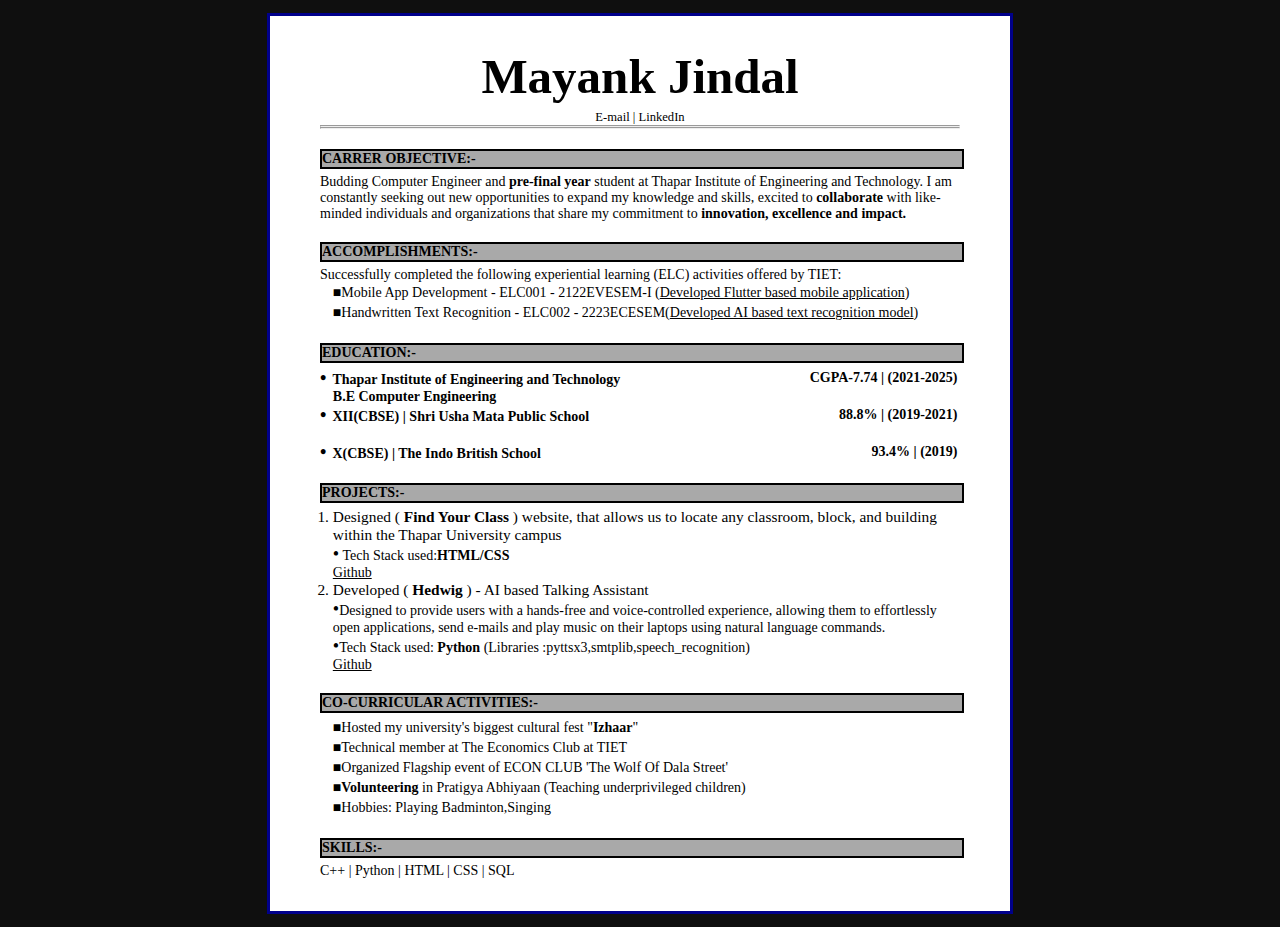
<file: Resume/index.html>
<!DOCTYPE html>
<html lang="en">
<head>
    <meta charset="UTF-8">
    <meta name="viewport" content="width=device-width, initial-scale=1.0">
    <title>Mayank Jindal</title>
    <link rel="stylesheet" href="styles.css">
</head>
<body>

    <div class="page">

        <div class="head">
            <h1>Mayank Jindal</h1>
            <p class="Contact"><a href="mailto:mkjindal113@gmail.com">E-mail </a>| <a href="https://www.linkedin.com/in/mkjindal113/">LinkedIn</a> </p>
            <hr><hr>
        </div>
       

        <!--        CARRER          -->
        <div class="border">
                Carrer Objective:-
        </div>

        <div class="content">
        Budding Computer Engineer and <b>pre-final year</b> student at Thapar Institute of Engineering
        and Technology. I am constantly seeking out new opportunities to expand my knowledge
        and skills, excited to <span class="highlight">collaborate</span> with like-minded individuals and organizations that share
        my commitment to <div class="bold">innovation, excellence and impact.</div> 
         </div>


        <!--     ACCOMPLISMENTS       -->
         <div class="border">
            Accomplishments:-
        </div>

        <div class="content">
            Successfully completed the following experiential learning (ELC) activities offered by
            TIET:

            <ul class="elc">
                <li>Mobile App Development - ELC001 - 2122EVESEM-I (<u>Developed Flutter based
                    mobile application</u>) </li>
                <li>Handwritten Text Recognition - ELC002 - 2223ECESEM(<u>Developed AI based text
                    recognition model</u>)</li>
            </ul>
        </div>


        <!--     EDUCATION    -->
        <div class="border">
            EDUCATION:-
        </div>
        <b>
        <ul class="inst">
            <li>Thapar Institute of Engineering and Technology</li>
            <li class="cred">CGPA-7.74 | (2021-2025)</li>
        </ul>   
        <div id="h">
            B.E Computer Engineering <br>
        </div>
            
        <ul class="inst">
            <li>XII(CBSE) | Shri Usha Mata Public School</li>
            <li class="cred">88.8% | (2019-2021)</li>
        </ul>    <br>

        <ul class="inst">
            <li>X(CBSE) | The Indo British School</li>
            <li class="cred">93.4% | (2019)</li>
        </ul>    
        </b>    

        <!--       PROJECTS           -->
        <div class="border">
            Projects:-
        </div>
        <ol type="1" class="oll">
            <li class="desc">Designed (<b> Find Your Class </b>) website, that allows us to locate any
                classroom, block, and building within the Thapar University campus</li>
                <ul class="bullets">
                    <li> Tech Stack used:<span class="highlight">HTML/CSS</span>  <br>
                    <u><a href="https://mayankjindal113.github.io/Find_Your_Class/">Github</a></u></li>
                </ul>
            <li class="desc">Developed ( <b> Hedwig </b>) - AI based Talking Assistant</li>
            <ul class="bullets">
               <li>Designed to provide users with a hands-free and voice-controlled
                experience, allowing them to effortlessly open applications, send e-mails
                and play music on their laptops using natural language commands.</li> 
                <li>Tech Stack used: <span class="highlight">Python</span> (Libraries :pyttsx3,smtplib,speech_recognition) <br><u><a href="https://github.com/MayankJindal113/Hedwig">Github</a> </u></li>
            </ul>
        </ol>

        <!-- CO-CURRICULAR ACTIVITIES -->
        <div class="border">
            CO-CURRICULAR ACTIVITIES:-
        </div>
        <ul class="elc">
            <li>Hosted my university's biggest cultural fest "<span class="highlight">Izhaar</span>"</li>
            <li>Technical member at The Economics Club at TIET</li>
            <li>Organized Flagship event of ECON CLUB 'The Wolf Of Dala Street'</li>
            <li><span class="highlight">Volunteering </span> in Pratigya Abhiyaan (Teaching underprivileged children)</li>
            <li>Hobbies: Playing Badminton,Singing</li>
        </ul>
        

        <div class="border">
            skills:-
        </div>
        C++ | Python | HTML | CSS | SQL
        <br><br><br>
    </div>    

</body>
</html>
</file>
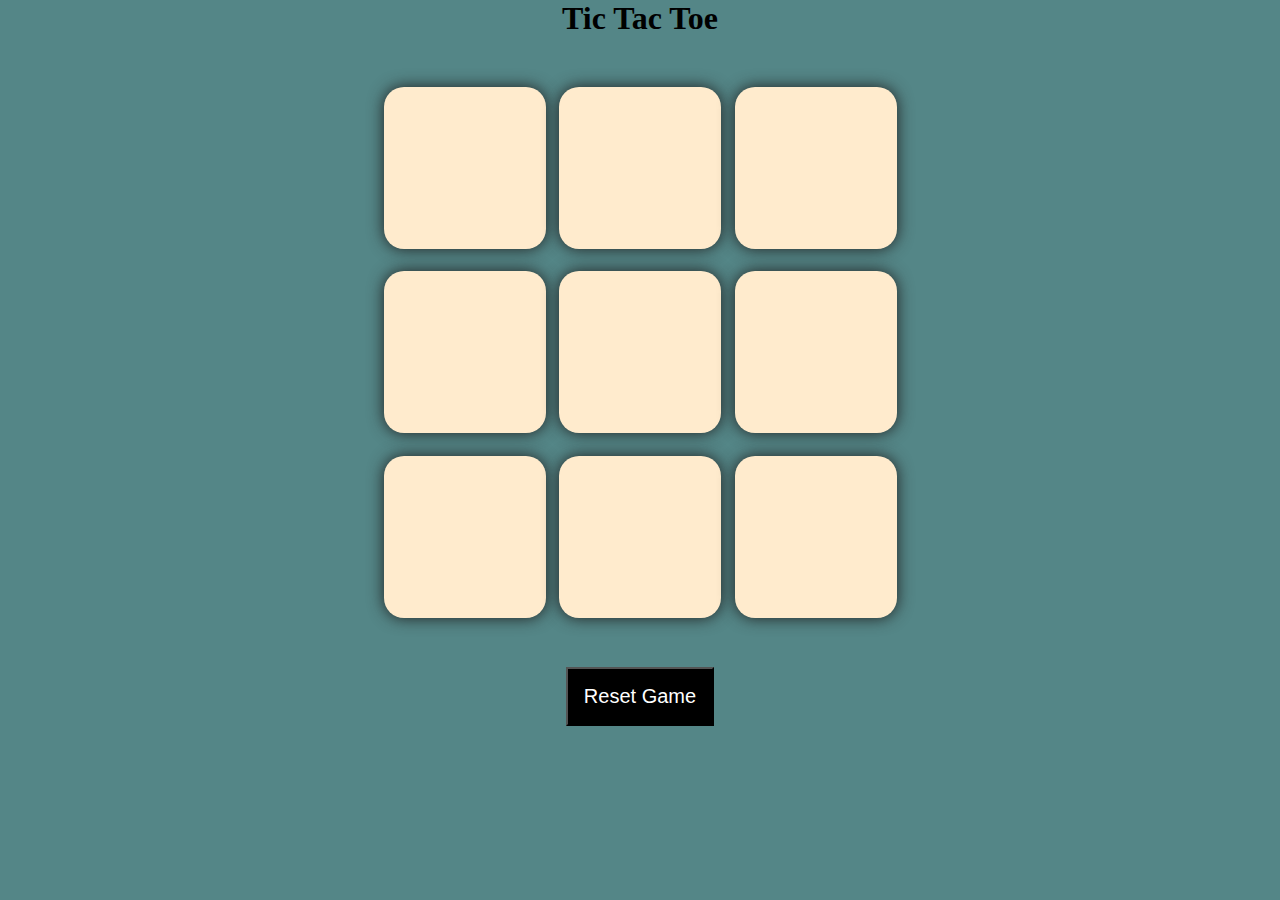
<file: Tic-Tac-Toe JS/index.html>
<!DOCTYPE html>
<html lang="en">
<head>
    <meta charset="UTF-8">
    <meta name="viewport" content="width=device-width, initial-scale=1.0">
    <title>Tic Tac Toe</title>
    <link rel="stylesheet" href="style.css">
</head>
<body>
    <main>
        <h1>Tic Tac Toe</h1>
        <div class="container">
            <div class="game">
                <button class="box"></button>
                <button class="box"></button>
                <button class="box"></button>
                <button class="box"></button>
                <button class="box"></button>
                <button class="box"></button>
                <button class="box"></button>
                <button class="box"></button>
                <button class="box"></button>
                
            </div>
        </div>
        <button id="reset">Reset Game</button>
    </main>
<script src="app.js"></script>
</body>
</html>
</file>
<file: Resume/styles.css>
*{
    margin: 0;
    padding: 0;
}

html{
    font-size: 14px;
}

body{   
    margin-top: 1%; 
    margin-bottom: 1%;
    background: rgb(15, 15, 15);
}

.page{
    background-color: white;
    width: 50%;
    min-height: 100%;
    border: 3px solid darkblue;
    /* margin-bottom:10px; */
    margin: 0  auto;
    /* margin-top: 10px; */
    padding: 0 50px;

}

.page h1{
    text-align: center;
    padding: 5px;
    font-size: 3.5rem;
    padding-top:5%;
}

.Contact{
    font-size: .9rem;
    text-align: center;
}
a{
    color: inherit;
    text-decoration: none;
}
.page hr{
    
    margin: 0 auto;
    justify-content: center;
    align-items: center;
    display: flex; 
}

/*     Carrer Objective        */

.border{
    margin-top: 20px;
    margin-bottom: 5px;
    background-color: darkgray;
    border: 2px solid black;
    width: 100%;
    font-weight: bold;
    text-transform: uppercase;
    /* text-decoration: underline; */
}
/* .content{
    margin-bottom: 15px;
} */

.highlight{
    font-weight: bold;
    /* color: aquamarine; */
}
.bold{
    font-weight: bold;
    display: inline;
}

.elc{
    list-style-type: none;
    margin-left: 2%;
}

.elc li{
    padding-left: 0px;
    padding-bottom: 2px;
    padding-top: 2px;

}
.elc li::before{
    content: "\25A0 ";
    font-size: 1rem;
}

.inst{
    list-style-type: none;
    margin-left:0;
}
.inst li{
    padding: 2.5px;
    display: inline;
}
.inst:before{
    content: "\2022";
    font-size: 1.3rem;
}
.cred{
    list-style-type: none;
    align-items: right;
    float: right;
}
#h{
    margin-left:2% ;
}

/*      Projects      */

.oll{
    margin: 0 2%;
}

.bullets li{
    list-style-type: none;
    margin: 0;
}
.bullets li::before{
    content: "\2022";
    font-size: 1.3rem;
}
.desc{
    font-size: 1.1rem;
}
/* .last{
    margin-bottom: 2%;
    padding-bottom: 20px;
} */







/* @media (min-width: 601px)and (max-width: 700px) {
    html{
        font-size:10px;
    }
}
@media (max-width: 600px) {
    html{
        font-size:80px;
    }
} */
</file>
<file: Tic-Tac-Toe JS/style.css>
*{
    margin: 0;
    padding: 0;
}

body{
    background-color: #548687;
    text-align: center;
}
.container{
    height: 70vh;
    display: flex;

    justify-content: center;
    align-items: center;
}
.game{
    height: 60vmin;
    width: 60vmin;
    display: flex;
    flex-wrap: wrap;
    justify-content: center;
    align-items: center;
    gap: 1.5vmin;
}
.box{
    height: 18vmin;
    width: 18vmin;
    font-size: 2rem;
    background-color: blanchedalmond;
    border-radius: 20px ;
    border: none;
    box-shadow: 0 0 1rem rgb(32, 32, 32);
    color: #b0413e;
}
.box:hover{
    transform: scale(1.1);
}
#reset{
    padding:1rem;
    font-size: 1.25rem;
    background-color: black;
    color: #fff;
    border-radius: 1 rem;
}
</file>
